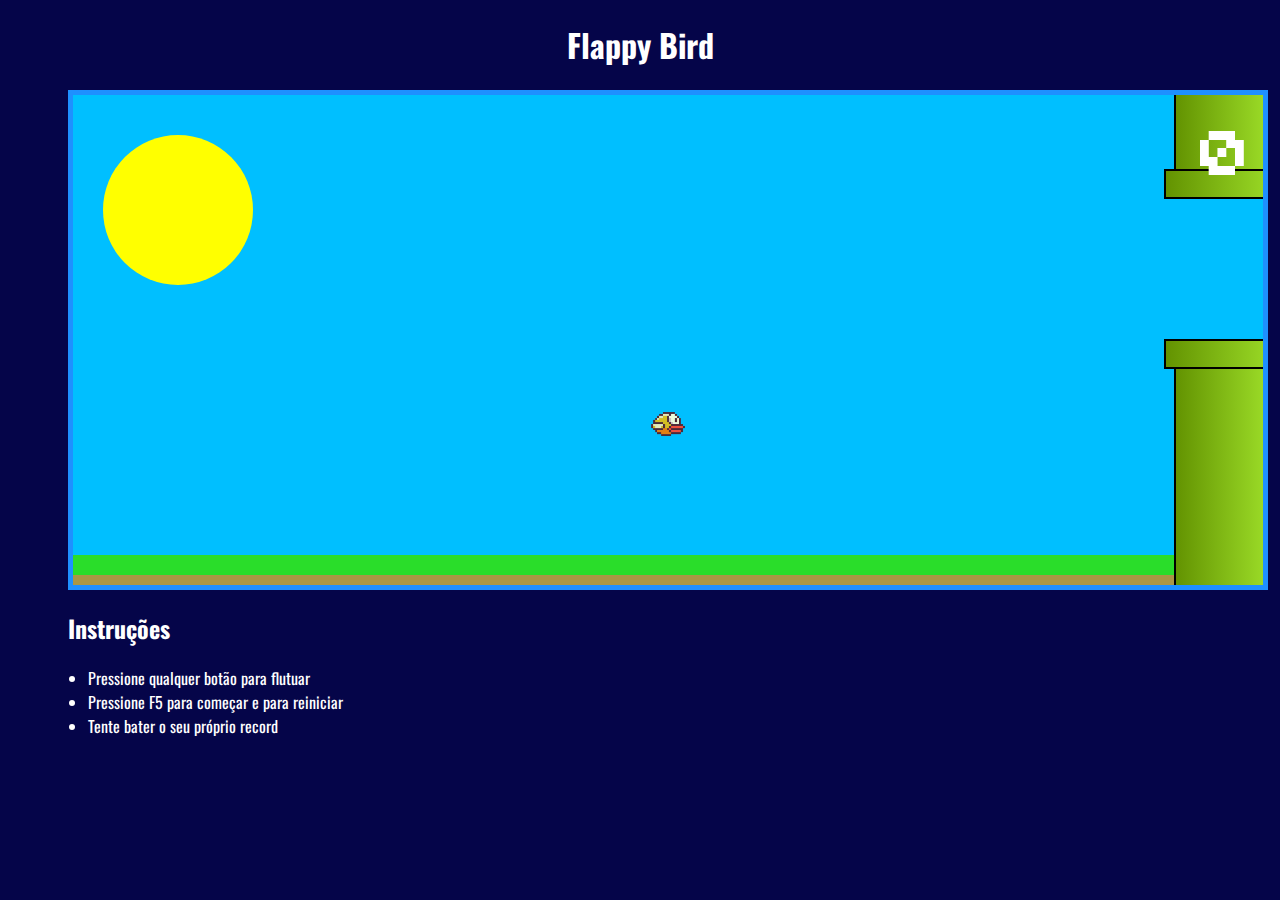
<file: index.html>
<!DOCTYPE html>
<html lang="pt-br">
<head>
    <meta charset="UTF-8">
    <meta name="viewport" content="width=device-width, initial-scale=1.0">
    <title>Flappy Bird</title>
    <link rel="stylesheet" href="css/style.css">
    <link rel="stylesheet" href="css/flappy.css">
    <link href="https://fonts.googleapis.com/css?family=Oswald&display=swap" rel="stylesheet">
</head>

<body class="conteudo">
    <h1>Flappy Bird</h1>
    <div wm-flappy>
        <div class="sol"></div>
        <div class="terrinha">
            <div class="graminha"></div>
        </div>
    </div>

    <div class="main">

    <h2>Instruções</h2>
    <ul>
        <li>Pressione qualquer botão para flutuar</li>
        <li>Pressione F5 para começar e para reiniciar</li>
        <li>Tente bater o seu próprio record</li>
    </ul>

    </div>

    <script src="js/scripts.js"></script>
</body>
</html>
</file>
<file: css/style.css>
button {
    background-color: #e93e8b;
    color: white;
    border: none;
    padding: 10px;
    border-radius: 3px;
    cursor: pointer;
}

button:hover {
    background-color: #d2387d;
}
</file>
<file: css/flappy.css>
@font-face {
    font-family: 'i_pixel';
    src: url('../fonts/i-pixel-u-webfont.woff2') format('woff2'),
         url('../fonts/i-pixel-u-webfont.woff') format('woff');
    font-weight: normal;
    font-style: normal;

}

*{
    box-sizing:border-box;
    font-family: 'Oswald', sans-serif;
    background:rgb(5, 5, 73);
}

.nivel {
    position: absolute;
    top: 30px;
    left: 50%;
    background: none;
    font-size: 50px;
    color: #fff;
    font-family: cursive;
    z-index:3;
}
[wm-flappy] {
    position:relative;
    border: 5px solid dodgerblue;
    height:500px;
    width:1200px;
    margin:15px;
    margin-left:60px;
    background-color: deepskyblue;
    padding-bottom:8%;
    overflow:hidden;
    z-index:0;

}
.main{
    color:white;
    margin-left: 40px;
}
.main h2{
    margin-left:20px;
}
.conteudo h1{
    color:white;
    text-align:center;
}
.passaro{
    position:absolute;
    width:60px;
    left: calc(50% - 30px);
    /* bottom:50%; */
    background:none;
    z-index:2;
}
.par-de-barreiras{
    position:absolute;
    top:0;
    height:100%;
    display:flex;
    flex-direction:column; 
    justify-content: space-between; 
    background:none;
    z-index:2;
}
.barreira{
    display:flex;
    flex-direction:column;
    align-items:center;
    background:none;
}
.barreira .borda{
    height:30px;
    width:130px;
    background:linear-gradient(90deg, #639301, #a5e82e);
    border:2px solid #000000;
}
.barreira .corpo{
    height:150px;
    width:110px;
    background:linear-gradient(90deg, #639301, #a5e82e);
    border-left:2px solid #000000;
    border-right:2px solid #000000;
}
.progresso{
    position:absolute;
    top:10px;
    right:10px;
    font-family: 'i_pixel';
    font-size: 70px;
    background:none;
    color:white;
    z-index:3;   
}
.terrinha{
    height:200px;
    background:#aa9745;
    margin-top:270px;
}
.graminha{
    background:rgb(42, 221, 42);
    height:20px;
}
.sol{
    width:150px;
    height:150px;
    background:yellow;
    border-radius:150px;
    margin-top:40px;
    margin-left:30px;
}
</file>
